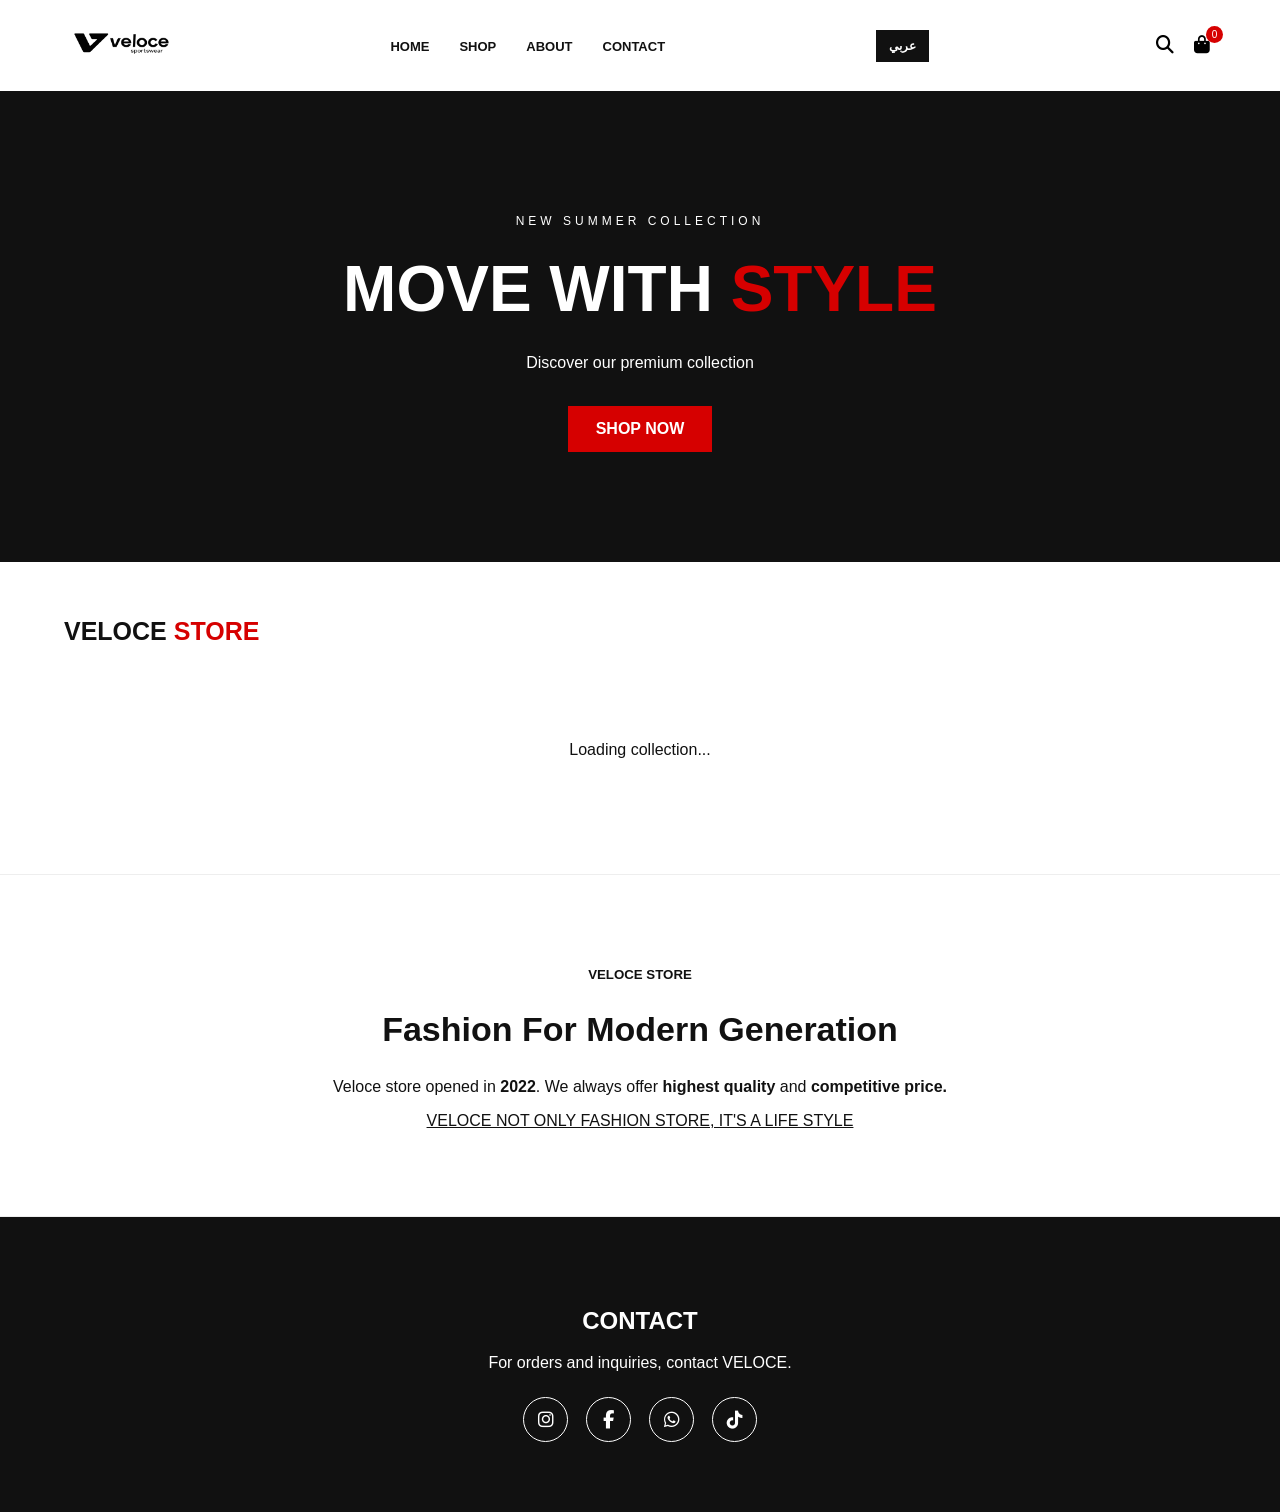
<file: index.html>
<!doctype html>
<html lang="en">

<head>
    <meta charset="UTF-8">
    <meta name="viewport" content="width=device-width, initial-scale=1">

    <title>VELOCE | Fashion store</title>

    <link rel="stylesheet" href="style.css">
    <link
        rel="stylesheet"
        href="https://cdnjs.cloudflare.com/ajax/libs/font-awesome/6.5.2/css/all.min.css"
    >
</head>

<body>

    <header>
        <a href="#home" class="brand">
            <img
                src="images/logo_veloce.png"
                alt="VELOCE"
                class="logo"
                height="77"
            >
        </a>

        <nav class="header-nav">
            <ul>
                <li>
                    <a
                        href="#home"
                        data-en="HOME"
                        data-ar="الرئيسية"
                    >
                        HOME
                    </a>
                </li>

                <li>
                    <a
                        href="#shop"
                        data-en="SHOP"
                        data-ar="المتجر"
                    >
                        SHOP
                    </a>
                </li>

                <li>
                    <a
                        href="#about"
                        data-en="ABOUT"
                        data-ar="عن المتجر"
                    >
                        ABOUT
                    </a>
                </li>

                <li>
                    <a
                        href="#contact"
                        data-en="CONTACT"
                        data-ar="تواصل معنا"
                    >
                        CONTACT
                    </a>
                </li>
            </ul>
        </nav>

        <button id="langBtn" class="lang-btn">
            عربي
        </button>

        <div class="nav-icons">
            <button id="searchBtn">
                <i class="fa-solid fa-magnifying-glass"></i>
            </button>

            <button id="cartBtn">
                <i class="fa-solid fa-bag-shopping"></i>
                <span id="cartCount">0</span>
            </button>
        </div>
    </header>


    <!-- Hero Section -->
    <section class="hero" id="home">

        <p
            class="sub-tittle"
            data-en="NEW SUMMER COLLECTION"
            data-ar="مجموعة الصيف الجديدة"
        >
            NEW SUMMER COLLECTION
        </p>

        <h1
            data-en="MOVE WITH <span>STYLE</span>"
            data-ar="تحرك <span>بأناقة</span>"
        >
            MOVE WITH <span>STYLE</span>
        </h1>

        <p
            data-en="Discover our premium collection"
            data-ar="اكتشف مجموعتنا المميزة"
        >
            Discover our premium collection
        </p>

        <a
            href="#shop"
            class="btn"
            data-en="SHOP NOW"
            data-ar="تسوق الآن"
        >
            SHOP NOW
        </a>

    </section>


    <!-- Shop Section -->
    <section class="shop" id="shop">

        <nav class="shop-nav">

            <h1
                data-en="VELOCE <span>STORE</span>"
                data-ar="VELOCE <span>متجر</span>"
            >
                VELOCE <span>STORE</span>
            </h1>

            <ul id="categoryNav"></ul>

        </nav>

        <div id="collection" class="collection">
            
            <div class="loading">
                Loading collection...
            </div>
        </div>

    </section>


    <!-- About Section -->
    <section class="about" id="about">

        <h5>VELOCE STORE</h5>

        <h1
            data-en="Fashion For Modern Generation"
            data-ar="أزياء للجيل العصري"
        >
            Fashion For Modern Generation
        </h1>

        <p>
            Veloce store opened in <b>2022</b>.
            We always offer <b>highest quality</b>
            and <b>competitive price.</b>
        </p>

        <p>
            <ins>
                VELOCE NOT ONLY FASHION STORE, IT'S A LIFE STYLE
            </ins>
        </p>

    </section>


    <!-- Contact Section -->
    <section class="contact" id="contact">

        <h2>CONTACT</h2>

        <p>
            <span
                data-en="For orders and inquiries, contact VELOCE."
                data-ar="للطلبات والاستفسارات، تواصل مع VELOCE."
            >
                For orders and inquiries, contact VELOCE.
            </span>
        </p>

        <div class="social-icons">

            <a
                href="https://www.instagram.com/veloceegy?igsi=MWIxZnhubGlmczFuNA=="
                target="_blank"
                aria-label="Instagram"
            >
                <i class="fa-brands fa-instagram"></i>
            </a>

            <a
                href="https://www.facebook.com/share/1SDbscRndM/?mibextid=wwXIfr"
                target="_blank"
                aria-label="Facebook"
            >
                <i class="fa-brands fa-facebook-f"></i>
            </a>

            <a
                href="https://wa.me/201017273454"
                target="_blank"
                aria-label="WhatsApp"
            >
                <i class="fa-brands fa-whatsapp"></i>
            </a>

            <a
                href="https://www.tiktok.com/@ahmed.abd.elmohsen1?_r=1&_t=ZS-99Slw244iAB"
                target="_blank"
                aria-label="TikTok"
            >
                <i class="fa-brands fa-tiktok"></i>
            </a>

        </div>

    </section>


    <!-- Search Overlay -->
    <div id="searchOverlay" class="overlay hidden">

        <div class="search-box">

            <button
                class="close"
                data-close="searchOverlay"
            >
                ×
            </button>

            <input
                id="searchInput"
                data-placeholder-en="Search products..."
                data-placeholder-ar="ابحث عن المنتجات..."
                placeholder="Search products..."
            >

            <div id="searchResults"></div>

        </div>

    </div>


    <!-- Cart Overlay -->
    <div id="cartOverlay" class="overlay hidden">

        <div class="cart-box">

            <button
                class="close"
                data-close="cartOverlay"
            >
                ×
            </button>

            <h2
                data-en="YOUR BAG"
                data-ar="سلة المشتريات"
            >
                YOUR BAG
            </h2>


            <div id="cartItems"></div>


            <!-- Customer Information -->
            <div class="customer">

                <input
                    id="customerName"
                    data-placeholder-en="Your name"
                    data-placeholder-ar="اسمك"
                    placeholder="Your name"
                >

                <input
                    id="customerPhone"
                    data-placeholder-en="Phone"
                    data-placeholder-ar="رقم الهاتف"
                    placeholder="Phone"
                >

                <input
                    id="customerAddress"
                    data-placeholder-en="Address"
                    data-placeholder-ar="العنوان"
                    placeholder="Address"
                >

            </div>


            <!-- Shipping -->
            <div class="shipping-box">

                <label
                    for="customerGovernorate"
                    data-en="Governorate"
                    data-ar="المحافظة"
                >
                    Governorate
                </label>

                <select id="customerGovernorate">

                    <option
                        value=""
                        data-en="Select governorate"
                        data-ar="اختر المحافظة"
                    >
                        Select governorate
                    </option>

                </select>

                <div class="shipping-fee-row">

                    <span
                        data-en="Shipping"
                        data-ar="التوصيل"
                    >
                        Shipping
                    </span>

                    <strong id="shippingFee">
                        0.00 L.E
                    </strong>

                </div>

            </div>


            <!-- Total -->
            <div class="cart-total">
                TOTAL
                <strong id="cartTotal">
                    0.00 L.E
                </strong>
            </div>


            <!-- Checkout -->
            <button
                id="checkoutBtn"
                class="checkout"
                data-en="CHECKOUT"
                data-ar="إتمام الطلب"
            >
                CHECKOUT
            </button>

        </div>

    </div>


    <div id="toast"></div>


    <script src="script.js"></script>

</body>

</html>
</file>
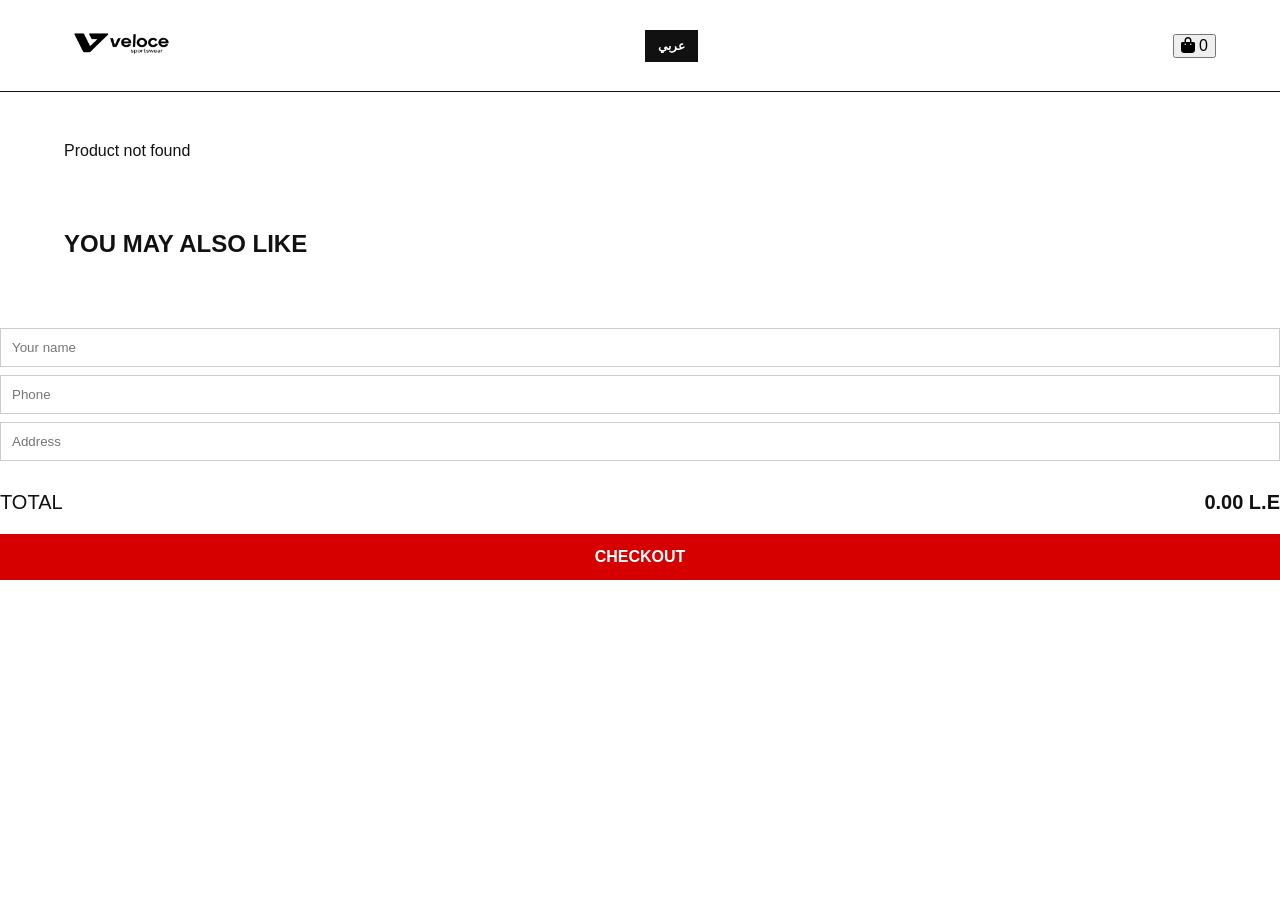
<file: product.html>
<!doctype html>
<html lang="en">

<head>
    <meta charset="utf-8">
    <meta
        name="viewport"
        content="width=device-width,initial-scale=1"
    >

    <title>VELOCE</title>

    <link rel="stylesheet" href="style.css">

    <link
        rel="stylesheet"
        href="https://cdnjs.cloudflare.com/ajax/libs/font-awesome/6.5.2/css/all.min.css"
    >
</head>

<body>

    <header>

        <a href="/" class="brand">
            <img
                src="images/logo_veloce.png"
                class="logo"
                height="77"
            >
        </a>

        <button
            id="langBtn"
            class="lang-btn"
        >
            عربي
        </button>

        <button id="cartBtn">
            <i class="fa-solid fa-bag-shopping"></i>
            <span id="cartCount">0</span>
        </button>

    </header>


    <main class="product-page">

        <div id="productDetail">
            Loading...
        </div>


        <section class="suggestions">

            <h2
                data-en="YOU MAY ALSO LIKE"
                data-ar="قد يعجبك أيضًا"
            >
                YOU MAY ALSO LIKE
            </h2>

            <div
                id="suggestedProducts"
                class="products"
            ></div>

        </section>

    </main>


    <div class="customer">

        <input
            id="customerName"
            placeholder="Your name"
        >

        <input
            id="customerPhone"
            placeholder="Phone"
        >

        <input
            id="customerAddress"
            placeholder="Address"
        >

    </div>


    <div class="cart-total">

        <span
            data-en="TOTAL"
            data-ar="الإجمالي"
        >
            TOTAL
        </span>

        <strong id="cartTotal">
            0.00 L.E
        </strong>

    </div>


    <button
        id="checkoutBtn"
        class="checkout"
        data-en="CHECKOUT"
        data-ar="إتمام الطلب"
    >
        CHECKOUT
    </button>


    </div>
    </div>


    <script src="product.js?v=20260905description2"></script>

</body>

</html>
</file>
<file: style.css>
* {
  box-sizing:border-box;
}

html {
  scroll-behavior:smooth;
}

body {
  margin:0;
  font-family:Arial,Helvetica,sans-serif;
  color:#111;
  background:#fff;
}

button,a {
  font:inherit;
}

a {
  text-decoration:none;
  color:inherit;
}

header {
  height:92px;
  padding:8px 5%;
  display:flex;
  align-items:center;
  justify-content:space-between;
  border-bottom:1px solid #111;
  background:#fff;
  position:sticky;
  top:0;
  z-index:20;
}

.brand {
  display:flex;
  align-items:center;
}

.logo {
  width:auto;
  max-width:170px;
  object-fit:contain;
}

.header-nav ul,.shop-nav ul {
  display:flex;
  gap:30px;
  list-style:none;
  margin:0;
  padding:0;
}

.header-nav a {
  font-weight:700;
  font-size:13px;
}

.header-nav a:hover,.shop-nav a:hover {
  color:#d60000;
}

.nav-icons {
  display:flex;
  gap:8px;
}

.nav-icons button {
  background:none;
  border:0;
  font-size:18px;
  cursor:pointer;
  position:relative;
}

.nav-icons span {
  position:absolute;
  background:#d60000;
  color:#fff;
  border-radius:50%;
  font-size:10px;
  min-width:17px;
  height:17px;
  display:grid;
  place-items:center;
  right:-7px;
  top:-8px;
}

.hero {
  min-height:470px;
  display:flex;
  flex-direction:column;
  align-items:center;
  justify-content:center;
  text-align:center;
  background:#111;
  color:#fff;
  padding:50px 20px;
}

.hero .sub-tittle {
  letter-spacing:4px;
  font-size:12px;
}

.hero h1 {
  font-size:64px;
  margin:12px 0;
}

.hero h1 span,.shop-nav h1 span {
  color:#d60000;
}

.btn,.checkout {
  background:#d60000;
  color:#fff;
  padding:14px 28px;
  border:0;
  font-weight:800;
  cursor:pointer;
  display:inline-block;
  margin-top:18px;
}

.shop {
  padding:55px 5%;
}

.shop-nav {
  display:flex;
  justify-content:space-between;
  align-items:center;
  margin-bottom:35px;
}

.shop-nav h1 {
  font-size:25px;
  margin:0;
}

.shop-nav ul {
  flex-wrap:wrap;
  gap:20px;
}

.shop-nav li {
  font-weight:700;
  font-size:12px;
}

.category {
  margin:45px 0;
}

.category h2 {
  font-size:22px;
  border-left:5px solid #d60000;
  padding-left:12px;
}

.products {
  display:grid;
  grid-template-columns:repeat(4,1fr);
  gap:22px;
}

.product-card {
  border:1px solid #ddd;
  background:#fff;
  padding:12px;
  position:relative;
  transition:.2s;
}

.product-card:hover {
  transform:translateY(-3px);
  box-shadow:0 8px 25px #0001;
}

.product-image {
  height:270px;
  background:#f3f3f3;
  display:grid;
  place-items:center;
  overflow:hidden;
}

.product-image img {
  width:100%;
  height:100%;
  object-fit:cover;
}

.placeholder {
  font-size:44px;
  color:#aaa;
}

.badge {
  position:absolute;
  top:20px;
  left:20px;
  background:#d60000;
  color:#fff;
  padding:5px 8px;
  font-size:10px;
  font-weight:800;
}

.product-card h3 {
  margin:15px 0 7px;
  text-transform:uppercase;
  font-size:15px;
}

.price {
  font-weight:800;
}

.old {
  color:#777;
  margin-right:8px;
}

.product-card button {
  width:100%;
  margin-top:13px;
  padding:11px;
  background:#111;
  color:#fff;
  border:0;
  cursor:pointer;
  font-weight:700;
}

.product-card button:hover {
  background:#d60000;
}

.out {
  opacity:.55;
}

.out button {
  background:#777;
}

.about,.contact {
  padding:70px 8%;
  text-align:center;
  border-top:1px solid #eee;
}

.about h1 {
  font-size:34px;
}

.contact {
  background:#111;
  color:#fff;
}

.loading {
  text-align:center;
  padding:60px;
}

.overlay {
  position:fixed;
  inset:0;
  background:#000a;
  z-index:50;
  display:grid;
  place-items:center;
  padding:20px;
}

.hidden {
  display:none!important;
}

.search-box,.cart-box {
  background:#fff;
  width:min(650px,95vw);
  max-height:85vh;
  overflow:auto;
  padding:30px;
  position:relative;
}

.close {
  position:absolute;
  right:15px;
  top:10px;
  border:0;
  background:none;
  font-size:28px;
  cursor:pointer;
}

.search-box input {
  width:100%;
  padding:14px;
  border:1px solid #aaa;
  margin:20px 0;
}

.search-result {
  padding:12px;
  border-bottom:1px solid #ddd;
  cursor:pointer;
}

.cart-row {
  display:flex;
  justify-content:space-between;
  gap:15px;
  padding:15px 0;
  border-bottom:1px solid #ddd;
}

.cart-row button {
  border:0;
  background:none;
  color:#d60000;
  cursor:pointer;
}

.cart-total {
  display:flex;
  justify-content:space-between;
  font-size:20px;
  padding:20px 0;
}

.checkout {
  width:100%;
  margin:0;
}

.checkout:disabled {
  background:#777;
  cursor:not-allowed;
}

#toast {
  position:fixed;
  bottom:25px;
  right:25px;
  background:#111;
  color:#fff;
  padding:13px 18px;
  z-index:100;
  display:none;
  border-left:4px solid #d60000;
}

@media(max-width:900px) {
  .products{grid-template-columns:repeat(2,1fr);
}

.header-nav {
  display:none;
}

.shop-nav {
  display:block;
}

.shop-nav ul {
  margin-top:20px;
}

.hero h1 {
  font-size:43px;
}

}

@media(max-width:520px) {
  .products{grid-template-columns:1fr;
}

.product-image {
  height:330px;
}

.hero {
  min-height:400px;
}

}

.customer {
  display:grid;
  gap:8px;
  margin:10px 0;
}

.customer input {
  padding:11px;
  border:1px solid #ccc;
  width:100%;
  box-sizing:border-box;
}

.social-icons {
  display:flex;
  justify-content:center;
  align-items:center;
  gap:18px;
  margin-top:25px;
}

.social-icons a {
  width:45px;
  height:45px;
  border:1px solid #fff;
  color:#fff;
  display:grid;
  place-items:center;
  border-radius:50%;
  font-size:18px;
  transition:.2s;
}

.social-icons a:hover {
  background:#d60000;
  border-color:#d60000;
  transform:translateY(-3px);
}

.lang-btn {
  background:#111;
  color:#fff;
  border:1px solid #111;
  padding:8px 12px;
  font-size:12px;
  font-weight:800;
  cursor:pointer;
  margin-right:10px;
}

.lang-btn:hover {
  background:#d60000;
  border-color:#d60000;
}

html[dir=rtl] .header-nav ul,html[dir=rtl] .shop-nav ul {
  direction:rtl;
}

html[dir=rtl] .shop-nav h2 {
  border-left:0;
  border-right:5px solid #d60000;
  padding-left:0;
  padding-right:12px;
}

html[dir="rtl"] body {
  text-align:right;
}

html[dir="rtl"] .shop-nav {
  direction:rtl;
}

html[dir="rtl"] .product-card {
  text-align:right;
}

html[dir="rtl"] .cart-row,html[dir="rtl"] .cart-total {
  direction:rtl;
}

.variant-group {
  margin:10px 0;
}

.variant-group>span {
  display:block;
  font-size:12px;
  font-weight:700;
  margin-bottom:5px;
}

.variant-options {
  display:flex;
  flex-wrap:wrap;
  gap:6px;
}

.variant-option {
  position:relative;
  background:#fff;
  border:1px solid #111;
  padding:6px 10px;
  cursor:pointer;
}

.variant-option.selected {
  background:#111;
  color:#fff;
}

.variant-option.sold {
  opacity:.45;
  text-decoration:line-through;
  cursor:not-allowed;
}

html[dir="rtl"] .variant-group {
  text-align:right;
}

.variant-option.selected {
  outline:2px solid #d60000;
  outline-offset:1px;
}

.variant-option.sold {
  text-decoration:line-through!important;
  opacity:.4;
}

.qty-picker {
  margin:10px 0;
}

.qty-picker>span {
  display:block;
  font-size:12px;
  font-weight:700;
  margin-bottom:5px;
}

.qty-controls {
  display:flex;
  align-items:center;
  width:max-content;
  border:1px solid #111;
}

.qty-controls button {
  border:0!important;
  background:#111!important;
  color:#fff!important;
  width:30px;
  height:30px;
  padding:0!important;
  font-size:18px;
  cursor:pointer;
}

.qty-controls input {
  width:42px;
  height:30px;
  border:0;
  text-align:center;
  font-weight:700;
  appearance: textfield;
  -moz-appearance:textfield;
}

.qty-controls input::-webkit-outer-spin-button,.qty-controls input::-webkit-inner-spin-button {
  -webkit-appearance:none;
  margin:0;
}

.variant-select-wrap {
  margin:10px 0;
  text-align:left;
}

.variant-select-wrap label {
  display:block;
  font-size:12px;
  font-weight:700;
  margin-bottom:5px;
}

.variant-select {
  width:100%;
  height:40px;
  border:1px solid #111;
  background:#fff;
  color:#111;
  padding:0 10px;
  font-size:13px;
  cursor:pointer;
  outline:none;
}

.variant-select:focus {
  border-color:#d60000;
  box-shadow:0 0 0 1px #d60000;
}

html[dir="rtl"] .variant-select-wrap {
  text-align:right;
}

.variant-choice-group {
  margin:12px 0;
}

.variant-choice-group>label {
  display:block;
  font-size:12px;
  font-weight:700;
  margin-bottom:7px;
}

.variant-icons {
  display:flex;
  flex-wrap:wrap;
  gap:8px;
  align-items:center;
}

.variant-icons button {
  margin:0!important;
  padding:0!important;
  cursor:pointer;
}

.color-icon {
  width:48px!important;
  height:48px!important;
  border:2px solid #bbb!important;
  background:#fff!important;
  border-radius:50%!important;
  display:flex!important;
  flex-direction:column!important;
  align-items:center!important;
  justify-content:center!important;
}

.color-icon>span {
  width:25px;
  height:25px;
  border-radius:50%;
  background:var(--variant-color);
  display:block;
  border:1px solid #aaa;
}

.color-icon small {
  font-size:8px;
  color:#111;
  margin-top:2px;
  max-width:42px;
  overflow:hidden;
  text-overflow:ellipsis;
  white-space:nowrap;
}

.color-icon.selected {
  border:2px solid #d60000!important;
  box-shadow:0 0 0 2px #fff,0 0 0 4px #d60000!important;
}

.size-icon {
  min-width:45px!important;
  height:40px!important;
  border:1px solid #111!important;
  background:#fff!important;
  color:#111!important;
  border-radius:3px!important;
  font-weight:700!important;
}

.size-icon.selected {
  background:#111!important;
  color:#fff!important;
}

.variant-sold {
  cursor:not-allowed!important;
  opacity:.38!important;
  position:relative!important;
  text-decoration:line-through!important;
}

.variant-sold::after {
  content:"";
  position:absolute;
  left:8%;
  right:8%;
  top:50%;
  height:2px;
  background:#d60000;
  transform:rotate(-35deg);
}

.color-icon {
  width:72px!important;
  height:42px!important;
  border-radius:6px!important;
  display:flex!important;
  flex-direction:row!important;
  gap:6px!important;
}

.color-icon>span {
  width:22px!important;
  height:22px!important;
  flex:none;
}

.color-icon small {
  font-size:10px!important;
}

.color-icon.variant-sold,.size-icon.variant-sold {
  pointer-events:none!important;
  cursor:not-allowed!important;
  opacity:.45!important;
  filter:grayscale(1)!important;
}

.color-icon.variant-sold::after,.size-icon.variant-sold::after {
  content:"";
  position:absolute;
  left:5%;
  right:5%;
  top:50%;
  height:3px;
  background:#d60000;
  transform:rotate(-18deg);
  z-index:2;
}

.combinationStockEditor {
  margin:24px 0;
  padding:20px;
  border:1px solid #111;
  background:#fff;
}

.combinationStockEditor table {
  width:100%;
  border-collapse:collapse;
}

.combinationStockEditor th,.combinationStockEditor td {
  padding:10px;
  border-bottom:1px solid #ddd;
  text-align:left;
}

.combinationStockEditor input {
  width:90px;
  padding:7px;
  border:1px solid #111;
}

.combinationStockEditor button {
  margin-top:14px;
}

.variant-sold {
  pointer-events:none!important;
  cursor:not-allowed!important;
  opacity:.42!important;
  filter:grayscale(1)!important;
  text-decoration:line-through!important;
  position:relative!important;
}

.variant-sold::after {
  content:"SOLD OUT";
  position:absolute;
  inset:0;
  display:flex;
  align-items:center;
  justify-content:center;
  color:#d60000;
  font-size:9px;
  font-weight:800;
  transform:rotate(-12deg);
}

.combinationStockEditor {
  margin:24px 0;
  padding:22px;
  border:1px solid #111;
  background:#fff;
}

.combinationStockEditor h3 {
  margin:0 0 7px;
}

.combinationStockEditor p {
  margin:0 0 16px;
  font-size:13px;
}

.combo-matrix-wrap {
  width:100%;
  overflow-x:auto;
}

.combo-matrix {
  width:100%;
  min-width:520px;
  border-collapse:collapse;
}

.combo-matrix th,.combo-matrix td {
  border:1px solid #ddd;
  padding:10px;
  text-align:center;
}

.combo-matrix th {
  background:#111;
  color:#fff;
  font-weight:700;
}

.combo-color-name {
  text-align:left!important;
  min-width:110px;
}

.combo-cell {
  display:flex;
  flex-direction:column;
  gap:5px;
  align-items:center;
}

.combo-cell span {
  font-size:11px;
  font-weight:700;
}

.combo-stock-input {
  width:70px!important;
  height:38px;
  padding:6px!important;
  text-align:center;
  border:1px solid #111!important;
  background:#fff;
}

.combo-example {
  margin-top:12px;
  padding:10px;
  border-left:3px solid #d60000;
  font-size:12px;
}

.admin-save-combinations {
  margin-top:14px;
}

.color-builder {
  margin-top:18px;
}

.builder-note {
  font-size:13px;
  margin-bottom:16px;
}

.color-builder-row,.add-size-row {
  display:flex;
  gap:8px;
  flex-wrap:wrap;
  margin-bottom:12px;
}

.color-builder-row input,.add-size-row input {
  height:40px;
  padding:8px 10px;
  border:1px solid #111;
  box-sizing:border-box;
}

.color-builder-row input {
  min-width:240px;
}

.add-size-row input[type="text"] {
  min-width:180px;
}

.add-size-row input[type="number"] {
  width:100px;
}

.color-builder-row button,.add-size-row button,.admin-save-combinations,.remove-color-btn {
  height:40px;
  padding:0 14px;
  border:1px solid #111;
  background:#111;
  color:#fff;
  cursor:pointer;
}

.color-builder-card {
  border:1px solid #ccc;
  margin:14px 0;
  padding:16px;
  background:#fff;
}

.color-builder-header {
  display:flex;
  justify-content:space-between;
  align-items:center;
  gap:10px;
  border-bottom:1px solid #ddd;
  padding-bottom:10px;
}

.remove-color-btn {
  height:32px;
  font-size:11px;
}

.size-builder-title {
  font-weight:700;
  margin:13px 0 9px;
}

.size-stock-row {
  display:flex;
  align-items:center;
  gap:7px;
  margin:7px 0;
}

.builder-size-name {
  width:130px;
  height:36px;
  border:1px solid #111;
  padding:7px;
}

.builder-stock {
  width:80px;
  height:36px;
  border:1px solid #111;
  padding:7px;
  text-align:center;
}

.size-stock-row span {
  font-size:11px;
  color:#777;
}

.size-stock-row button {
  width:32px;
  height:32px;
  border:1px solid #111;
  background:#fff;
  cursor:pointer;
  font-size:20px;
}

.no-sizes,.builder-empty {
  padding:12px;
  background:#f5f5f5;
  font-size:12px;
}

.add-size-row {
  margin-top:13px;
  margin-bottom:0;
}

/* Exact variant stock UX */
.variant-option.sold-out,
.color-option.sold-out,
.size-option.sold-out,
.variant-item.sold-out,
button.sold-out {
  position: relative;
  color: #777 !important;
  opacity: .65;
  cursor: not-allowed !important;
}

.variant-option.sold-out::after,
.color-option.sold-out::after,
.size-option.sold-out::after,
.variant-item.sold-out::after,
button.sold-out::after {
  content: "";
  position: absolute;
  left: 0;
  right: 0;
  top: 50%;
  height: 2px;
  background: #d60000;
  transform: translateY(-50%);
  pointer-events: none;
}

.quantity-input:invalid {
  border-color:#d60000;
}

.qty-plus:disabled,.quantity-plus:disabled {
  opacity:.35;
  cursor:not-allowed;
}

/* Product images: show the complete image without cropping */
.product-card img,
.product-image img,
.product-detail img,
.product-gallery img,
.product-card-image,
.product-main-image {
  object-fit: contain !important;
  object-position: center center !important;
}

/* Product cards: 4:3 image area, full image visible */
.product-card {
  overflow: hidden;
}

.product-card .product-image,
.product-card .product-card-image,
.product-card-image {
  aspect-ratio: 4 / 3 !important;
  width: 100% !important;
  height: auto !important;
  overflow: hidden;
}

.product-card .product-image img,
.product-card .product-card-image img,
.product-card-image {
  width: 100% !important;
  height: 100% !important;
  object-fit: contain !important;
  object-position: center !important;
  display: block;
  background: #fff;
}

/* Product detail gallery */
.product-gallery {
  display: grid;
  grid-template-columns: repeat(auto-fit, minmax(90px, 1fr));
  gap: 8px;
}

.product-gallery img {
  aspect-ratio: 4 / 3 !important;
  width: 100%;
  height: auto;
  object-fit: contain !important;
}

.product-card .product-image {
  position:relative;
  aspect-ratio:4/3!important;
  width:100%;
  overflow:hidden;
  background:#fff;
}

.product-card .product-main-photo {
  width:100%!important;
  height:100%!important;
  object-fit:contain!important;
  display:block;
}

.product-thumbs {
  position:absolute;
  left:8px;
  right:8px;
  bottom:8px;
  display:flex;
  gap:6px;
  overflow-x:auto;
  z-index:2;
}

.product-thumbs img {
  width:46px!important;
  height:46px!important;
  aspect-ratio:1/1!important;
  object-fit:cover!important;
  background:#fff;
  border:1px solid #ddd;
  cursor:pointer;
  opacity:.75;
}

.product-thumbs img.active {
  border:2px solid #111;
  opacity:1;
}

/* Final image ratio: ONLY the product image area is 4:6. Card dimensions remain unchanged. */
.product-card .product-image {
  aspect-ratio: 4 / 6 !important;
  width: 100% !important;
  height: auto !important;
  overflow: hidden;
}

.product-card .product-main-photo {
  width: 100% !important;
  height: 100% !important;
  object-fit: contain !important;
  object-position: center center !important;
}

.product-card .product-thumbs img {
  width: 46px !important;
  height: 46px !important;
  object-fit: cover !important;
}

.product-page {
  max-width:1200px;
  margin:50px auto;
  padding:0 24px;
}

.detail-grid {
  display:grid;
  grid-template-columns:1fr 1fr;
  gap:50px;
}

.detail-main {
  aspect-ratio:4/6;
  display:flex;
  align-items:center;
  justify-content:center;
  overflow:hidden;
}

.detail-main img {
  width:100%;
  height:100%;
  object-fit:contain;
}

.detail-thumbs {
  display:flex;
  gap:8px;
  margin-top:10px;
}

.detail-thumbs button {
  background:#fff;
  border:1px solid #ddd;
  padding:3px;
}

.detail-thumbs img {
  width:65px;
  height:80px;
  object-fit:contain;
}

.detail-info h1 {
  font-size:40px;
}

.detail-choice {
  margin:24px 0;
}

.detail-choice button {
  background:#fff;
  border:1px solid #aaa;
  padding:10px 18px;
  margin:0 6px 6px 0;
}

.detail-choice button.selected {
  border:2px solid #111;
}

.variant-sold {
  opacity:.4;
  text-decoration:line-through;
  cursor:not-allowed;
}

.suggestions {
  margin-top:70px;
}

.shipping-fields {
  margin:12px 0;
}

.shipping-fields select {
  width:100%;
  padding:10px;
}

.shipping-fee-row {
  display:flex;
  justify-content:space-between;
  padding:8px 0;
}

@media(max-width:800px) {
  .detail-grid{grid-template-columns:1fr;
}

.product-page {
  padding:0 15px;
}

}

.sold-out-line {
  position:absolute;
  left:0;
  right:0;
  top:50%;
  transform:translateY(-50%);
  z-index:20;
  background:#d00;
  color:#fff;
  text-align:center;
  font-weight:800;
  letter-spacing:1px;
  padding:8px 4px;
  pointer-events:none;
}

.product-card {
  position:relative;
}

.product-card.out {
  position:relative;
}

/* Sold-out variants: clear full-width red strike-through */
.detail-color.variant-sold,
.detail-size.variant-sold {
  position: relative;
  color: #777 !important;
  opacity: .65;
  cursor: not-allowed;
  overflow: hidden;
}

.detail-color.variant-sold::after,
.detail-size.variant-sold::after {
  content: "";
  position: absolute;
  left: 0;
  right: 0;
  top: 50%;
  height: 3px;
  background: red;
  transform: translateY(-50%);
  pointer-events: none;
}

.product-description {
  margin:14px 0;
  line-height:1.7;
  color:#555;
  white-space:pre-wrap;
}

.admin-section.shipping-settings {
  margin-top:28px;
  padding:20px;
  border:1px solid #ddd;
  border-radius:12px;
}

.shipping-settings p {
  opacity:.7;
}

.shipping-setting-row {
  display:grid;
  grid-template-columns:1fr 150px 90px;
  gap:12px;
  align-items:center;
  padding:10px 0;
  border-bottom:1px solid #eee;
}

.shipping-setting-row small {
  display:block;
  opacity:.65;
  margin-top:3px;
}

.shipping-setting-row input {
  padding:9px;
}

.shipping-setting-row button {
  padding:9px 12px;
  cursor:pointer;
}
</file>
